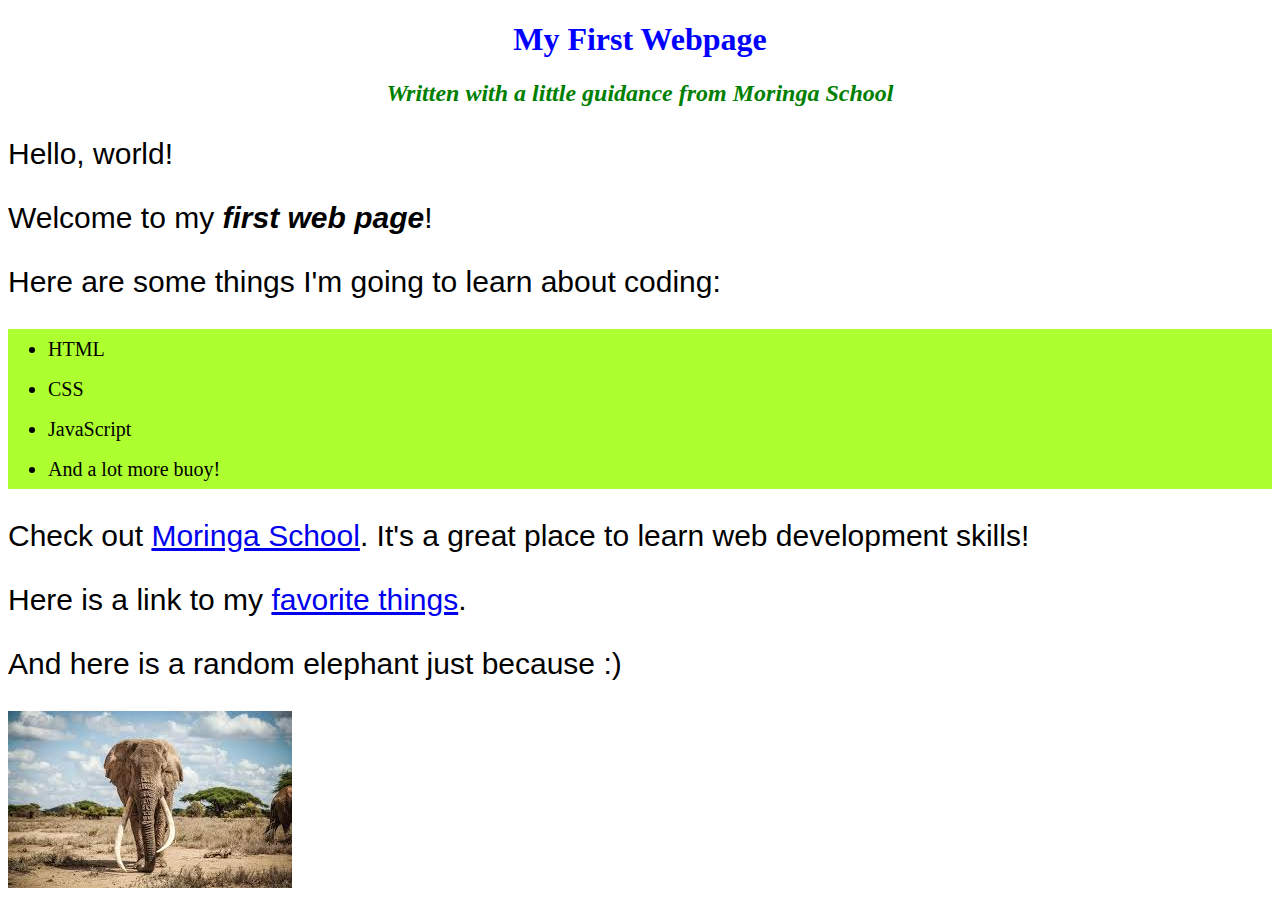
<file: index.html>
<!DOCTYPE html>
<html>
  <head>
    <title>My First Webpage!</title>
    <link href="css/stylez.css" rel="stylesheet" type="text/css">
  </head>
  <body>
    <h1>My First Webpage</h1>
    <h2>Written with a little guidance from <em>Moringa School</em></h2>

    <p>Hello, world!</p>
    <p>Welcome to my <strong>first web page</strong>!</p>

    <p>Here are some things I'm going to learn about coding:</p>
    <ul>
      <li>HTML</li>
      <li>CSS</li>
      <li>JavaScript</li>
      <li>And a lot more buoy!</li>
    </ul>

    <p>Check out <a href="http://moringaschool.com/">Moringa School</a>. It's a great place to learn web development skills!</p>
    
    <p>Here is a link to my <a href="my-favourite-things.html">favorite things</a>.</p>

    <p>And here is a random elephant just because :)</p>

    <img src="images/elephant.jpeg" alt="A photo of an elephant">
    

  </body>
</html>
</file>
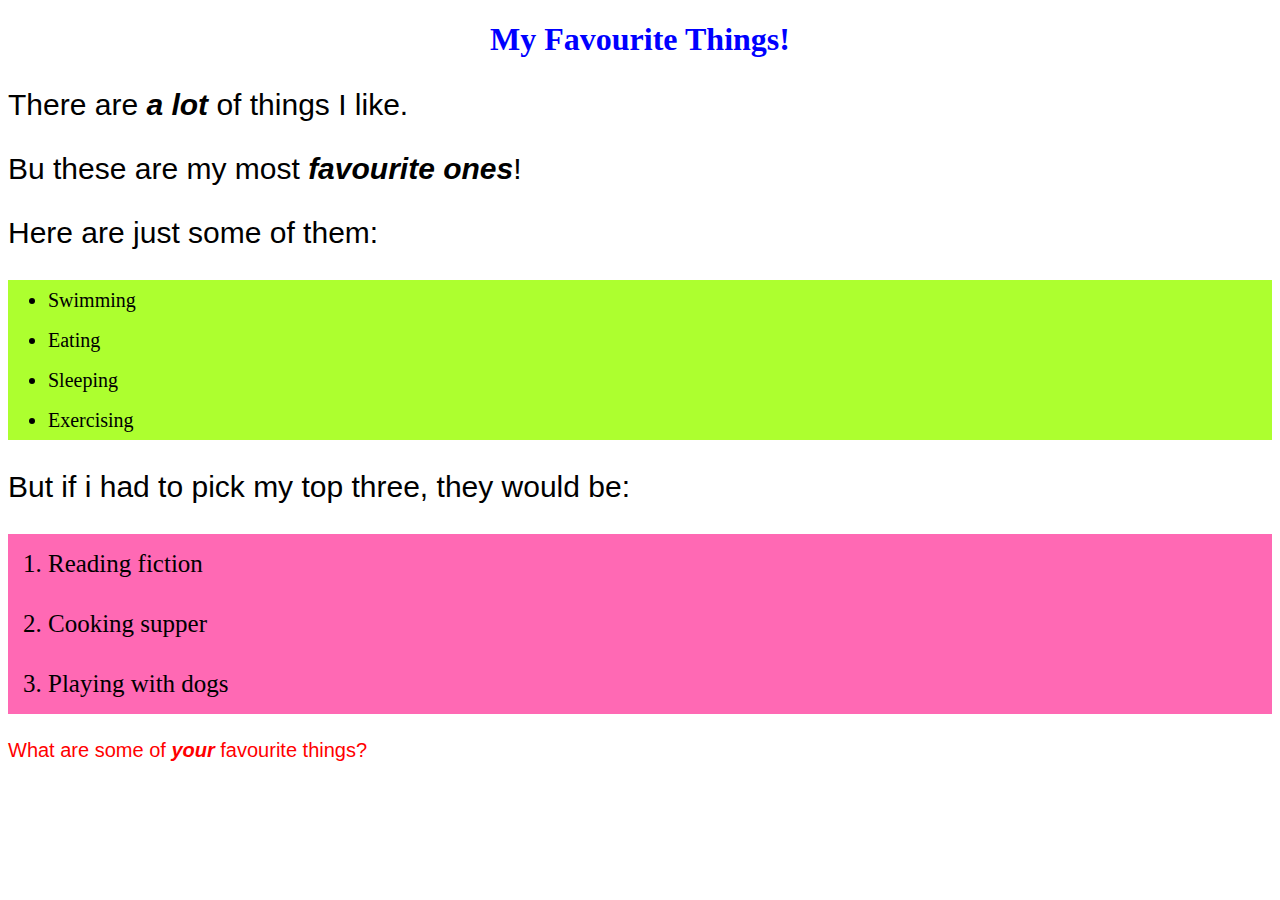
<file: my-favourite-things.html>
<!DOCTYPE html>
<html lang="en">
<head>
  <meta charset="UTF-8">
  <meta name="viewport" content="width=device-width, initial-scale=1.0">
  <title>My Favourite Things</title>
  <link href="css/stylez.css" rel="stylesheet" type="text/css">
</head>
<body>
  <h1>My Favourite Things!</h1>

    <p>There are <em>a lot</em> of things I like.</p>
    <p>Bu these are my most <strong>favourite ones</strong>!</p>

    <p>Here are just some of them:</p>
    <ul>
      <li>Swimming</li>
      <li>Eating</li>
      <li>Sleeping</li>
      <li>Exercising</li>
    </ul>

    <p>But if i had to pick my top three, they would be:</p>
    <ol>
      <li>Reading fiction</li>
      <li>Cooking supper</li>
      <li>Playing with dogs</li>
    </ol>

    <p class="you">What are some of <strong>your</strong> favourite things?</p>

  
</body>
</html>
</file>
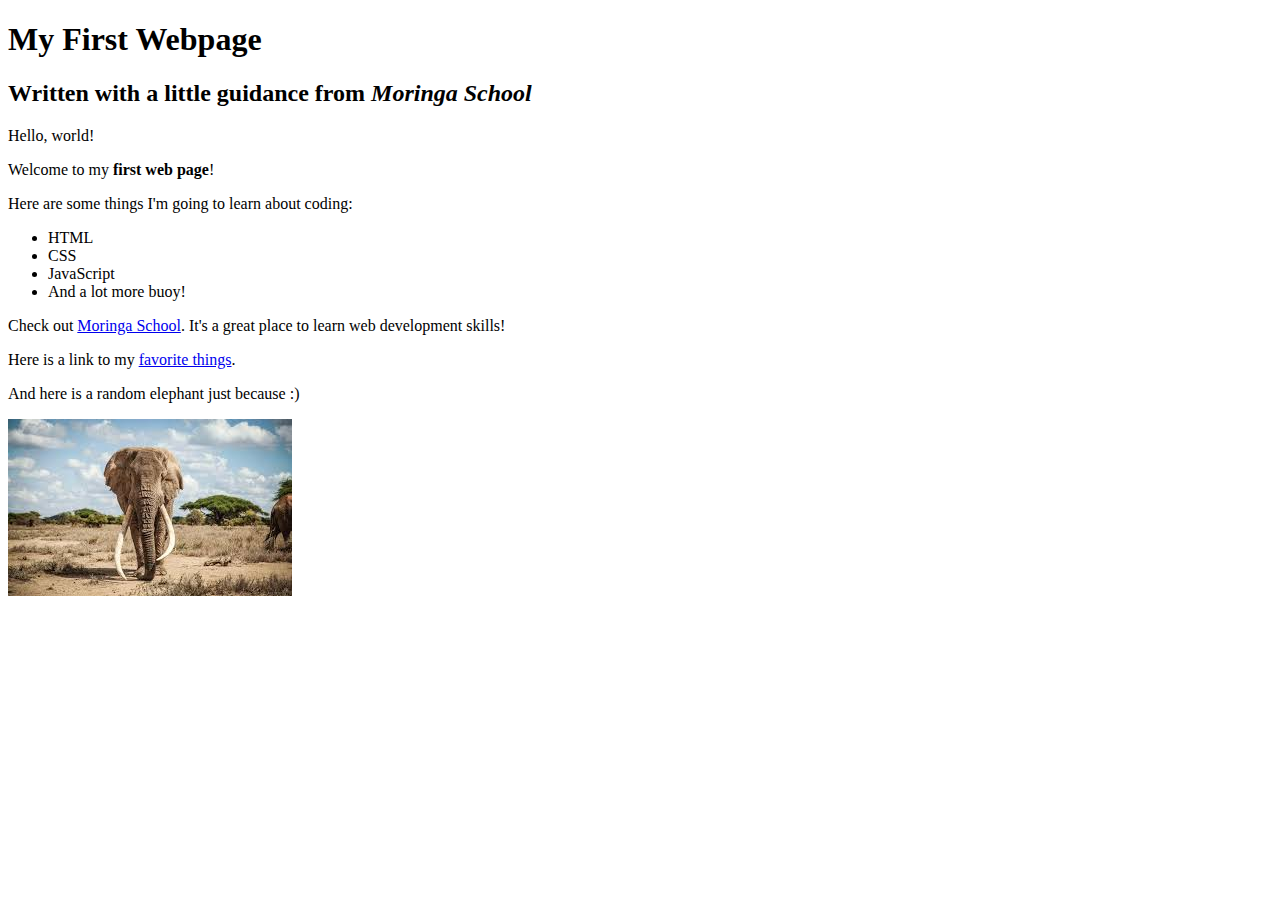
<file: my-first-webpage.html>
<!DOCTYPE html>
<html>
  <head>
    <title>My First Webpage!</title>
  </head>
  <body>
    <h1>My First Webpage</h1>
    <h2>Written with a little guidance from <em>Moringa School</em></h2>

    <p>Hello, world!</p>
    <p>Welcome to my <strong>first web page</strong>!</p>

    <p>Here are some things I'm going to learn about coding:</p>
    <ul>
      <li>HTML</li>
      <li>CSS</li>
      <li>JavaScript</li>
      <li>And a lot more buoy!</li>
    </ul>

    <p>Check out <a href="http://moringaschool.com/">Moringa School</a>. It's a great place to learn web development skills!</p>
    
    <p>Here is a link to my <a href="my-favourite-things.html">favorite things</a>.</p>

    <p>And here is a random elephant just because :)</p>

    <img src="images/elephant.jpeg" alt="A photo of an elephant">
    

  </body>
</html>
</file>
<file: css/stylez.css>
h1 {
  color: #0000ff;
  text-align: center;
}
 
h2 {
  color: green;
  font-style: italic;
  text-align: center;
}

p {
  font-family: sans-serif;
  font-size: 30px;
}

ul {
  line-height: 40px;
  background-color: greenyellow;
  font-family: 'Times New Roman', Times, serif;
  font-size: 20px;

}

ol {
  line-height: 60px;
  background-color: hotpink;
  font-size: 25px;
}

strong {
  font-style: italic;
}

em {
  font-weight: bolder;
}

.you {
  color: red;
  font-size: 20px;
}
</file>
